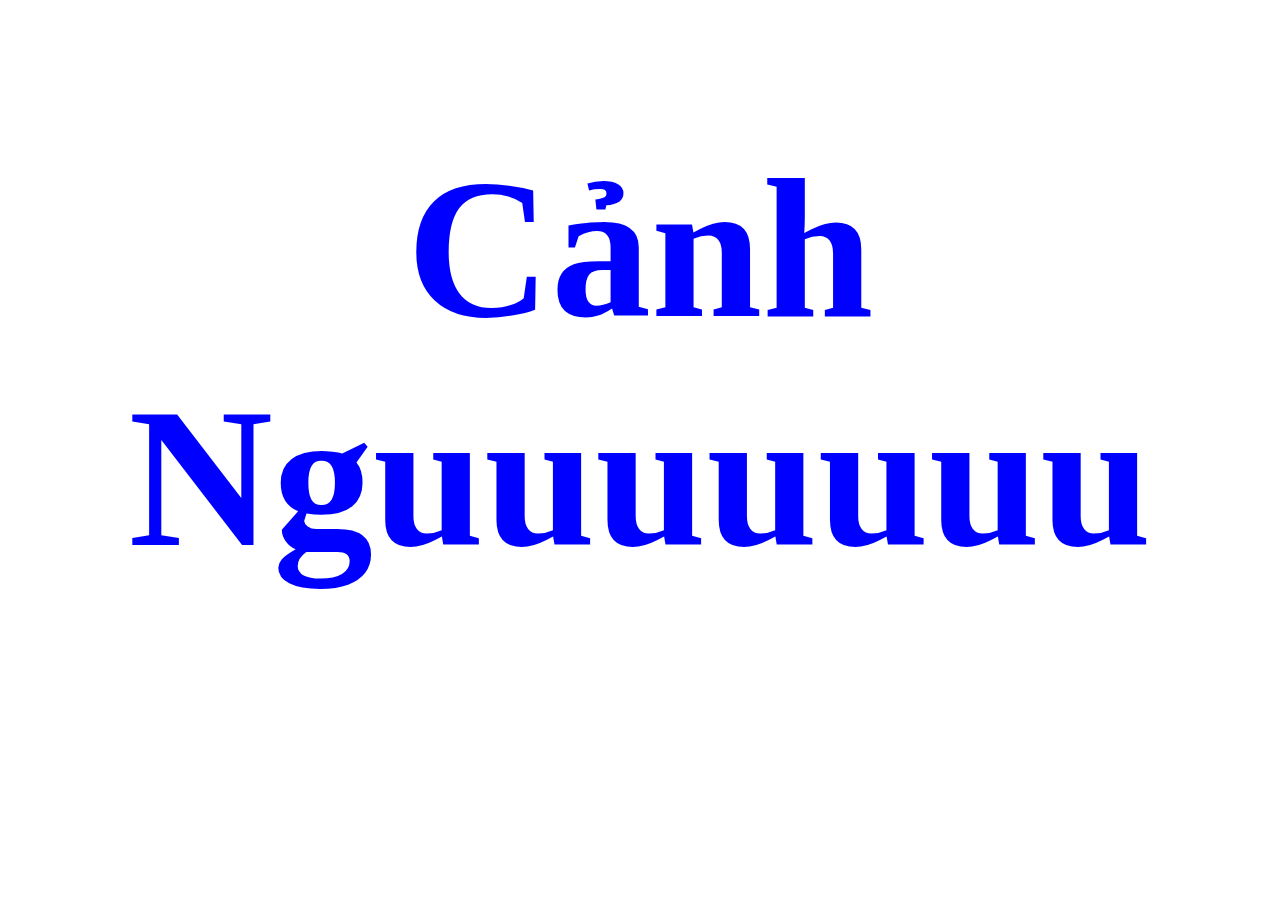
<file: index.html>
<!DOCTYPE html>
<html lang="en">
<head>
    <meta charset="UTF-8">
    <meta name="viewport" content="width=device-width, initial-scale=1.0">
    <link rel="stylesheet" href="style.css">
    <title>Document</title>
</head>
<body>
    
    <h1 class="text">Cảnh Nguuuuuuu</h1> 
</body>
</html>
</file>
<file: style.css>
.text{
color: blue;
text-align: center;
align-items: center;
font-size: 200px;
}
</file>
